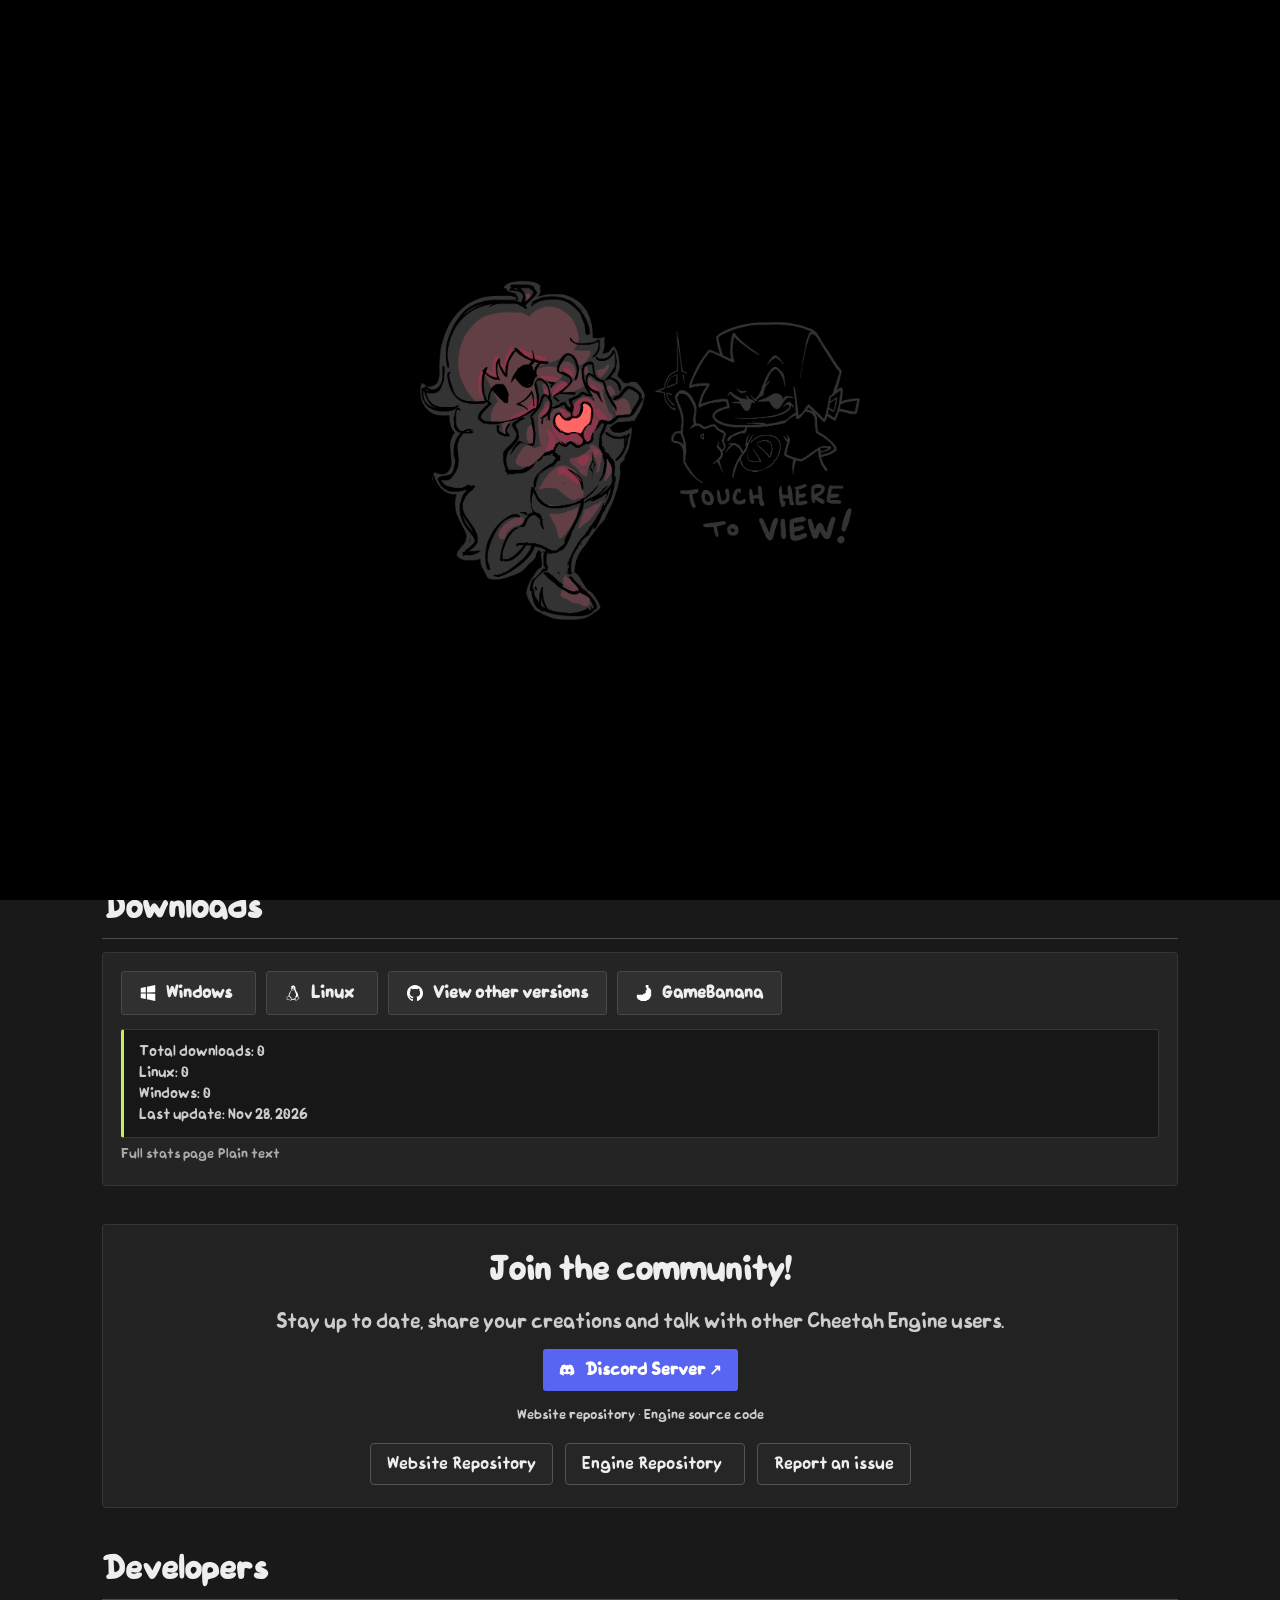
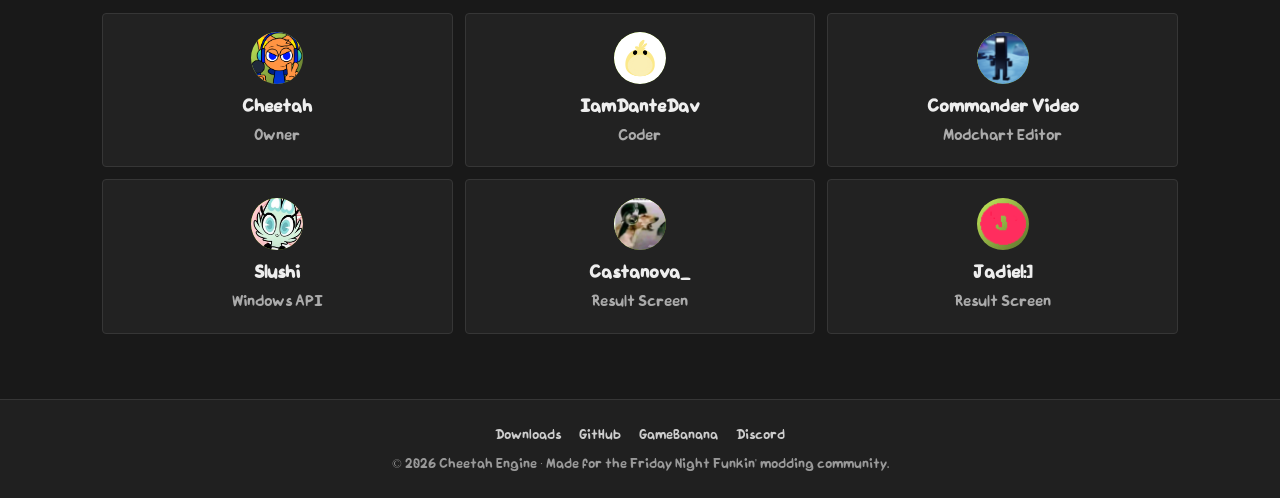
<file: index.html>
<!DOCTYPE html>
<html lang="en">
<head>
<meta charset="UTF-8">
<meta name="viewport" content="width=device-width, initial-scale=1">
<meta name="theme-color" content="#171717">
<meta name="description" content="Cheetah Engine is a Friday Night Funkin' engine built for modding, customization and creators.">
<title>Cheetah Engine</title>
<link rel="icon" type="image/png" href="assets/favicon.png">
<link rel="apple-touch-icon" href="assets/apple-touch-icon.png">
<link rel="preconnect" href="https://api.github.com">
<script type="application/ld+json">
{
  "@context": "https://schema.org",
  "@type": "SoftwareApplication",
  "name": "Cheetah Engine",
  "applicationCategory": "GameApplication",
  "operatingSystem": "Windows, Linux",
  "url": "https://iamdantedev.github.io/CheetahEngine-Website/",
  "description": "A Friday Night Funkin' engine built for modding, customization and creators.",
  "softwareVersion": "27-nov-2026",
  "downloadUrl": [
    "https://github.com/Cheetahbrawl291/FNFCheetahEngine/releases/download/27-nov-2026/CheetahEngine-Windows.zip",
    "https://github.com/Cheetahbrawl291/FNFCheetahEngine/releases/download/27-nov-2026/CheetahEngine-Linux.zip"
  ]
}
</script>
<style>
@font-face{font-family:'PhantomMuff';src:url('fonts/PhantomMuff 1.5-Regular.ttf') format('truetype');font-display:swap}
:root{--bg:#191919;--surface:#222;--surface2:#292929;--text:#eee;--muted:#aaa;--accent:#c6ee5b;--border:#363636}
*{box-sizing:border-box}
img{user-select:none;-webkit-user-select:none;-webkit-user-drag:none;-webkit-touch-callout:none;pointer-events:none}
html{scroll-behavior:smooth}
body{margin:0;background:var(--bg);color:var(--text);font:18px/1.6 'PhantomMuff',Arial,sans-serif}
.corner-bf{position:fixed;left:0;bottom:0;width:min(240px,28vw);height:auto;z-index:2;pointer-events:none;transition:opacity .25s ease,visibility 0s linear .25s}
.corner-bf.is-hidden{opacity:0;visibility:hidden}
a{color:var(--accent);text-decoration:none}a:hover{text-decoration:underline}
header{background:#202020;border-bottom:1px solid var(--border);position:sticky;top:0;z-index:10}
nav{max-width:1120px;margin:auto;min-height:64px;padding:10px 22px;display:flex;align-items:center;justify-content:space-between;gap:20px}
.logo{display:flex;align-items:center;gap:10px;color:#fff;font-weight:800;font-size:19px;letter-spacing:.5px}
.logo-icon{height:36px;width:auto;object-fit:contain}
.navlinks{display:flex;gap:25px;align-items:center}.navlinks a{color:#ddd;font-size:14px}
main{max-width:1120px;margin:0 auto;padding:28px 22px 65px}
.hero{text-align:center;padding:30px 0 22px}
.hero-art{width:min(420px,100%);margin:0 auto 16px;position:relative}
.hero-logo{width:100%;height:auto;display:block;filter:drop-shadow(3px 4px 0 #111);animation:logoBeat .6667s ease-in-out infinite}
@keyframes logoBeat{0%,100%{transform:scale(1)}15%{transform:scale(1.12)}30%{transform:scale(1)}}
@media(prefers-reduced-motion:reduce){.hero-logo,.avatar{animation:none}}
.features{display:grid;grid-template-columns:repeat(4,1fr);gap:12px}
.feature{background:var(--surface);border:1px solid var(--border);padding:20px 16px;border-radius:4px;text-align:center}
.feature strong{display:block;font-size:18px;color:var(--accent);margin-bottom:8px}
.feature p{margin:0;color:#ccc;font-size:15px}
.hero p{max-width:700px;margin:0 auto;color:#ddd;font-size:19px}
.quicklinks{display:flex;justify-content:center;gap:12px;flex-wrap:wrap;margin-top:18px}
.pill{display:inline-block;padding:8px 16px;border:1px solid #555;border-radius:4px;color:#eee;background:#262626;font-size:15px}
.pill:hover{border-color:var(--accent);text-decoration:none}
h2{font-size:29px;margin:0 0 13px;padding-bottom:7px;border-bottom:1px solid #4a4a4a}
h3{font-size:20px;margin:0 0 8px}
section{margin-top:38px}
.button{display:inline-block;padding:9px 16px;border-radius:3px;background:var(--accent);color:#171717;font-weight:700;font-size:15px}
.button:hover{filter:brightness(1.08);text-decoration:none}
.button--discord{background:#5865F2;color:#fff}
.btn-icon{width:16px;height:16px;vertical-align:-3px;margin-right:6px}
.experimental{background:#242424;border:1px solid var(--border);padding:18px;border-radius:4px}
.os-links{display:flex;gap:10px;flex-wrap:wrap}
.os-links a{background:#303030;border:1px solid #484848;border-radius:3px;padding:9px 18px;color:#eee;font-weight:700;font-size:15px}
.os-links a:hover{border-color:var(--accent);text-decoration:none}
.os-icon{width:16px;height:16px;vertical-align:-3px;margin-right:6px;filter:brightness(0) invert(1)}
.dl-count{font-size:12px;font-weight:400;color:var(--muted);margin-left:5px}
.star-count{font-size:11px;font-weight:400;color:var(--accent);margin-left:6px}
.release-meta{font-size:13px;color:var(--muted);margin-top:12px}
.api-string{background:#171717;border:1px solid var(--border);border-left:3px solid var(--accent);border-radius:3px;padding:12px 15px;margin-top:14px;font-size:13px;color:#ccc;white-space:pre-wrap;word-break:break-word}
.api-string b{color:var(--accent);font-weight:400}
.stats-link{display:inline-block;margin-top:6px;font-size:12px;color:var(--muted)}
#statsOutput{display:none}
html.stats-mode body>*:not(#statsOutput){display:none!important}
html.stats-mode #statsOutput{display:block;min-height:100vh;margin:0;padding:24px;background:var(--bg);color:var(--text);font:16px/1.6 monospace;white-space:pre-wrap}
.reveal{opacity:0;transform:translateY(16px);transition:opacity .55s ease,transform .55s ease}
.reveal.in{opacity:1;transform:none}
@media(prefers-reduced-motion:reduce){.reveal{opacity:1;transform:none;transition:none}}
.community{text-align:center;padding:22px;background:#222;border:1px solid var(--border);border-radius:4px}
.community p{margin:0 0 13px;color:#ccc}
.donors{display:grid;grid-template-columns:repeat(3,1fr);gap:12px}
.donor{background:var(--surface);border:1px solid var(--border);padding:18px 10px;text-align:center;border-radius:4px}
.avatar{width:52px;height:52px;border-radius:50%;margin:0 auto 10px;background:linear-gradient(135deg,#c6ee5b,#596f2b);display:grid;place-items:center;color:#171717;font-size:20px;font-weight:900;overflow:hidden;animation:logoBeat .6667s ease-in-out infinite}
.avatar img{width:100%;height:100%;object-fit:cover;display:block;border-radius:50%}
.donor strong{display:block;font-size:16px}.donor small{color:var(--muted);font-size:14px}
.donor a{color:var(--text)}.donor a:hover{color:var(--accent)}
footer{border-top:1px solid var(--border);background:#202020;color:#999;padding:25px 22px;text-align:center;font-size:12px}
footer .footlinks{display:flex;justify-content:center;gap:18px;flex-wrap:wrap;margin-bottom:10px}
footer a{color:#ccc}
/* Intro (FNF charselect gate + video) */
.intro{position:fixed;inset:0;z-index:100;background:#000;display:grid;place-items:center}
.intro-gate{position:absolute;inset:0;width:100%;height:100%;border:0;background:none;padding:20px;display:grid;place-items:center;cursor:pointer}
.intro-gate img{max-width:min(440px,80vw);max-height:62vh;object-fit:contain;filter:drop-shadow(4px 6px 0 rgba(0,0,0,.7))}
.intro video{width:100%;height:100%;object-fit:contain;display:none;background:#000}
.intro.playing .intro-gate{display:none}
.intro.playing video{display:block}
.intro-flash{position:fixed;inset:0;z-index:101;background:#fff;opacity:0;pointer-events:none;transition:opacity .45s ease-out}
.intro-flash.on{opacity:1;transition:none}
/* Custom cursors (desktop / mouse only) */
@media (hover:hover) and (pointer:fine){
  html{cursor:url('assets/Cursor/cursor-default.png') 0 0,auto}
  *{scrollbar-color:#c6ee5b #191919;scrollbar-width:thin}
  ::-webkit-scrollbar{width:14px;height:14px}
  ::-webkit-scrollbar-track{background:#191919}
  ::-webkit-scrollbar-thumb{background:#c6ee5b;border:3px solid #191919;border-radius:8px}
  p,small{cursor:url('assets/Cursor/cursor-text-sm.png') 10 16,text}
  a,button{cursor:url('assets/Cursor/cursor-pointer.png') 10 2,pointer}
  html.over-scrollbar,html.over-scrollbar *{cursor:url('assets/Cursor/cursor-scroll-sm.png') 16 16,pointer!important}
}
@media(max-width:760px){.donors{grid-template-columns:repeat(2,1fr)}.features{grid-template-columns:repeat(2,1fr)}}
@media(max-width:520px){nav{align-items:flex-start;flex-direction:column}.navlinks{gap:16px;flex-wrap:wrap}.donors{grid-template-columns:repeat(2,1fr)}.features{grid-template-columns:1fr}main{padding-inline:14px}}
</style>
</head>
<body>
<script>
(function () {
  var m = location.search.match(/[?&](?:stats|api)=([^&#]*)/);
  if (!m) return;
  var key = decodeURIComponent(m[1]).toLowerCase();
  if (!/^(total|windows|linux|updated|all)$/.test(key)) key = 'all';
  var root = document.documentElement;
  root.setAttribute('data-stats', key);
  if (root.classList) root.classList.add('stats-mode');
  else root.className += ' stats-mode';
})();
</script>
<div id="statsOutput" aria-live="polite">Loading...</div>
<img class="corner-bf" src="assets/BFdj.gif" alt="" aria-hidden="true">
<div class="intro" id="intro" aria-label="Intro">
  <button class="intro-gate" id="introGate" type="button" aria-label="Touch here to view the intro">
    <img src="assets/TouchHereToView!.png" alt="Touch here to view">
  </button>
  <video id="introVideo" src="assets/introSelect.mp4" playsinline preload="none"></video>
</div>
<div class="intro-flash" id="introFlash" aria-hidden="true"></div>
<audio id="siteMusic" src="assets/stayFunky.ogg" loop preload="auto"></audio>
<header>
<nav>
<a class="logo" href="#top"><img class="logo-icon" src="assets/icon.png" alt=""><span>CHEETAH ENGINE</span></a>
<div class="navlinks"><a href="#downloads">Downloads</a></div>
</nav>
</header>
<main id="top">
<div class="hero">
  <div class="hero-art">
    <img class="hero-logo" src="assets/engine-logo.png" alt="Cheetah Engine logo">
  </div>
  <p>Cheetah Engine is a Friday Night Funkin' engine focused on modding, customization and giving creators the tools to bring their ideas to life.</p>
  <div class="quicklinks">
    <a class="pill" href="#downloads">Downloads</a><a class="pill" href="#community">Discord Server</a>
  </div>
</div>

<section id="features">
<h2>Features</h2>
<div class="features">
<div class="feature"><strong>Modding</strong><p>An engine built from the ground up for Friday Night Funkin' mods.</p></div>
<div class="feature"><strong>Customization</strong><p>Shape the engine around your project.</p></div>
<div class="feature"><strong>Charting</strong><p>Tools that help bring your ideas to life.</p></div>
<div class="feature"><strong>Cross-platform</strong><p>Windows and Linux builds available.</p></div>
</div>
</section>

<section id="downloads">
<h2>Downloads</h2>
<div class="experimental">
<!-- DOWNLOADS:START -->
<div class="os-links"><a data-download="CheetahEngine-Windows.zip" href="https://github.com/Cheetahbrawl291/FNFCheetahEngine/releases/download/27-nov-2026/CheetahEngine-Windows.zip"><img class="os-icon" src="assets/Windows.svg" alt=""> Windows<span class="dl-count" data-asset="CheetahEngine-Windows.zip"></span></a><a data-download="CheetahEngine-Linux.zip" href="https://github.com/Cheetahbrawl291/FNFCheetahEngine/releases/download/27-nov-2026/CheetahEngine-Linux.zip"><img class="os-icon" src="assets/Linux.svg" alt=""> Linux<span class="dl-count" data-asset="CheetahEngine-Linux.zip"></span></a><a href="https://github.com/Cheetahbrawl291/FNFCheetahEngine/releases" target="_blank" rel="noopener"><img class="os-icon" src="assets/github.svg" alt=""> View other versions</a><a href="https://gamebanana.com/wips/104076" target="_blank" rel="noopener"><img class="os-icon" src="assets/gamebanana.svg" alt=""> GameBanana</a></div>
<!-- DOWNLOADS:END -->
<div class="release-meta" id="releaseMeta"></div>
<div class="api-string" id="apiString" aria-live="polite"><!-- STATS:START -->Total downloads: 0
Linux: 0
Windows: 0
Last update: Nov 28, 2026<!-- STATS:END --></div>
<a class="stats-link" href="stats/">Full stats page</a> <a class="stats-link" href="stats.txt">Plain text</a>
</div>
</section>

<section id="community">
<div class="community">
<h2 style="border:0;margin-bottom:7px">Join the community!</h2>
<p>Stay up to date, share your creations and talk with other Cheetah Engine users.</p>
<a class="button button--discord" href="https://discord.gg/ma6dKBHPRp" target="_blank" rel="noopener"><img class="btn-icon" src="assets/discord.svg" alt=""> Discord Server ↗</a>
<p style="font-size:12px;margin:14px 0 0">Website repository · Engine source code</p>
<div class="quicklinks"><a class="pill" href="https://github.com/IamDanteDev/CheetahEngine-Website" target="_blank" rel="noopener">Website Repository</a><a class="pill" href="https://github.com/Cheetahbrawl291/FNFCheetahEngine" target="_blank" rel="noopener">Engine Repository<span class="star-count" data-repo="Cheetahbrawl291/FNFCheetahEngine"></span></a><a class="pill" href="https://github.com/Cheetahbrawl291/FNFCheetahEngine/issues" target="_blank" rel="noopener">Report an issue</a></div>
</div>
</section>

<section id="developers">
<h2>Developers</h2>
<div class="donors">
  <div class="donor"><div class="avatar"><img src="assets/avatars/cheetah.png" alt=""></div><strong><a href="https://www.youtube.com/@CheetahTheGamer" target="_blank" rel="noopener">Cheetah</a></strong><small>Owner</small></div>
  <div class="donor"><div class="avatar"><img src="assets/avatars/iamdantedev.png" alt=""></div><strong><a href="https://www.youtube.com/@IamDanteDev" target="_blank" rel="noopener">IamDanteDav</a></strong><small>Coder</small></div>
  <div class="donor"><div class="avatar"><img src="assets/avatars/commandervideo.png" alt=""></div><strong><a href="https://gamebanana.com/members/1787065" target="_blank" rel="noopener">Commander Video</a></strong><small>Modchart Editor</small></div>
  <div class="donor"><div class="avatar"><img src="assets/avatars/slushi.png" alt=""></div><strong><a href="https://github.com/Slushi-Github" target="_blank" rel="noopener">Slushi</a></strong><small>Windows API</small></div>
  <div class="donor"><div class="avatar"><img src="assets/avatars/castanova.png" alt=""></div><strong><a href="https://gamebanana.com/members/1890908" target="_blank" rel="noopener">Castanova_</a></strong><small>Result Screen</small></div>
  <div class="donor"><div class="avatar"><img src="assets/avatars/jadiel.png" alt=""></div><strong><a href="https://gamebanana.com/members/1842826" target="_blank" rel="noopener">Jadiel:]</a></strong><small>Result Screen</small></div>
</div>
</section>
</main>
<footer>
<div class="footlinks"><a href="#downloads">Downloads</a><a href="https://github.com/Cheetahbrawl291/FNFCheetahEngine" target="_blank" rel="noopener">GitHub</a><a href="https://gamebanana.com/wips/104076" target="_blank" rel="noopener">GameBanana</a><a href="https://discord.gg/ma6dKBHPRp" target="_blank" rel="noopener">Discord</a></div>
<div>© <span id="year">2026</span> Cheetah Engine · Made for the Friday Night Funkin' modding community.</div>
</footer>
<script>
(function () {
  var root = document.documentElement;
  var fine = window.matchMedia('(hover:hover) and (pointer:fine)');
  function updateScrollCursor(e) {
    if (!fine.matches) { root.classList.remove('over-scrollbar'); return; }
    var bar = window.innerWidth - root.clientWidth;
    root.classList.toggle('over-scrollbar', bar > 0 && e.clientX >= window.innerWidth - bar);
  }
  document.addEventListener('mousemove', updateScrollCursor);
  window.addEventListener('resize', function () { root.classList.remove('over-scrollbar'); });
})();
document.querySelectorAll('img').forEach(function (img) { img.draggable = false; });
document.addEventListener('dragstart', function (e) { e.preventDefault(); });
document.addEventListener('selectstart', function (e) {
  if (e.target.tagName === 'IMG') e.preventDefault();
});
(function () {
  var nodes = document.querySelectorAll('.dl-count');
  var downloadLinks = document.querySelectorAll('.os-links a[data-download]');
  var meta = document.getElementById('releaseMeta');
  var apiString = document.getElementById('apiString');
  var root = document.documentElement;
  if (!nodes.length || !window.fetch) return;
  var cacheKey = 'cheetah-release-info-v5';
  function sizeLabel(bytes) { return (bytes / 1048576).toFixed(0) + ' MB'; }
  function dateLabel(iso) {
    var date = new Date(iso);
    return isNaN(date.getTime()) ? '' : date.toLocaleDateString('en-US', { month: 'short', day: 'numeric', year: 'numeric' });
  }
  function releaseAssetUrl(value) {
    var prefix = 'https://github.com/Cheetahbrawl291/FNFCheetahEngine/releases/download/';
    if (typeof value !== 'string' || value.indexOf(prefix) !== 0) return null;
    return /\.zip$/.test(value) ? value : null;
  }
  function assetCount(info, name) {
    return typeof info.counts[name] === 'number' ? info.counts[name] : 0;
  }
  function statsValue(info, key) {
    var entries = Object.keys(info.counts).sort();
    var total = entries.reduce(function (sum, name) { return sum + assetCount(info, name); }, 0);
    if (key === 'total') return String(total);
    if (key === 'windows') return String(assetCount(info, 'CheetahEngine-Windows.zip'));
    if (key === 'linux') return String(assetCount(info, 'CheetahEngine-Linux.zip'));
    if (key === 'updated') return info.date ? dateLabel(info.date) : '';
    var lines = ['Total downloads: ' + total.toLocaleString()];
    entries.forEach(function (name) {
      var os = name.replace(/^CheetahEngine-/, '').replace(/\.zip$/i, '');
      lines.push(os + ': ' + assetCount(info, name).toLocaleString());
    });
    if (info.date && dateLabel(info.date)) lines.push('Last update: ' + dateLabel(info.date));
    return lines.join('\n');
  }
  function render(info) {
    downloadLinks.forEach(function (a) {
      var url = info.urls[a.getAttribute('data-download')];
      if (url) a.setAttribute('href', url);
    });
    nodes.forEach(function (n) {
      var name = n.getAttribute('data-asset');
      var value = info.counts[name];
      if (typeof value !== 'number') return;
      var size = info.sizes[name];
      n.textContent = value.toLocaleString() + ' downloads' + (typeof size === 'number' ? ' · ' + sizeLabel(size) : '');
    });
    var updated = info.date ? dateLabel(info.date) : '';
    if (meta && updated) {
      meta.textContent = (info.tag ? info.tag + ' · ' : '') + 'Updated ' + updated;
    }
    if (apiString) apiString.textContent = statsValue(info, 'all');
    var statsEl = document.getElementById('statsOutput');
    if (statsEl && root.hasAttribute('data-stats')) {
      statsEl.textContent = statsValue(info, root.getAttribute('data-stats'));
    }
  }
  try {
    var cached = JSON.parse(localStorage.getItem(cacheKey) || 'null');
    if (cached && Date.now() - cached.time < 600000) { render(cached.info); return; }
  } catch (e) {}
  fetch('https://api.github.com/repos/Cheetahbrawl291/FNFCheetahEngine/releases/latest')
    .then(function (r) { if (!r.ok) throw new Error('release api'); return r.json(); })
    .then(function (data) {
      var info = { counts: {}, sizes: {}, urls: {}, date: data.published_at, tag: data.tag_name };
      (data.assets || []).forEach(function (a) {
        info.counts[a.name] = a.download_count;
        info.sizes[a.name] = a.size;
        var url = releaseAssetUrl(a.browser_download_url);
        if (url) info.urls[a.name] = url;
      });
      render(info);
      try { localStorage.setItem(cacheKey, JSON.stringify({ time: Date.now(), info: info })); } catch (e) {}
    })
    .catch(function () {
      var statsEl = document.getElementById('statsOutput');
      if (statsEl && root.hasAttribute('data-stats') && statsEl.textContent === 'Loading...') {
        statsEl.textContent = 'Unavailable';
      }
    });
})();
(function () {
  var year = document.getElementById('year');
  if (year) year.textContent = new Date().getFullYear();

  var stars = document.querySelectorAll('.star-count');
  if (!stars.length || !window.fetch) return;
  var cacheKey = 'cheetah-stars-v1';
  function render(counts) {
    stars.forEach(function (n) {
      var value = counts[n.getAttribute('data-repo')];
      if (typeof value === 'number') n.textContent = ' ★ ' + value.toLocaleString();
    });
  }
  try {
    var cached = JSON.parse(localStorage.getItem(cacheKey) || 'null');
    if (cached && Date.now() - cached.time < 600000) { render(cached.counts); return; }
  } catch (e) {}
  fetch('https://api.github.com/repos/Cheetahbrawl291/FNFCheetahEngine')
    .then(function (r) { if (!r.ok) throw new Error('repo api'); return r.json(); })
    .then(function (data) {
      var counts = { 'Cheetahbrawl291/FNFCheetahEngine': data.stargazers_count };
      render(counts);
      try { localStorage.setItem(cacheKey, JSON.stringify({ time: Date.now(), counts: counts })); } catch (e) {}
    })
    .catch(function () {});
})();
(function () {
  if (!('IntersectionObserver' in window)) return;
  if (window.matchMedia('(prefers-reduced-motion:reduce)').matches) return;
  var observer = new IntersectionObserver(function (entries) {
    entries.forEach(function (entry) {
      if (!entry.isIntersecting) return;
      entry.target.classList.add('in');
      observer.unobserve(entry.target);
    });
  }, { threshold: 0.12 });
  document.querySelectorAll('main > section').forEach(function (el) {
    el.classList.add('reveal');
    observer.observe(el);
  });
})();
(function () {
  var intro = document.getElementById('intro');
  var gate = document.getElementById('introGate');
  var video = document.getElementById('introVideo');
  var flash = document.getElementById('introFlash');
  var music = document.getElementById('siteMusic');
  var started = false;
  var finished = false;
  var musicStarted = false;

  function setMediaMetadata() {
    if (!('mediaSession' in navigator) || !window.MediaMetadata) return;
    navigator.mediaSession.metadata = new MediaMetadata({
      title: 'stay funky',
      artist: 'Kawai Sprite feat. Lotus Juice',
      artwork: [{ src: 'assets/stayFunky.png', sizes: '262x262', type: 'image/png' }]
    });
  }

  function startMusic() {
    if (musicStarted) return;
    musicStarted = true;
    setMediaMetadata();
    music.volume = 0;
    var playMusic = music.play();
    if (playMusic && playMusic.catch) playMusic.catch(function () { musicStarted = false; });
    if ('mediaSession' in navigator) navigator.mediaSession.playbackState = 'playing';
    var step = 0;
    var timer = setInterval(function () {
      step += 1;
      music.volume = 0.25 * (step / 20);
      if (step >= 20) clearInterval(timer);
    }, 25);
  }

  function flashOut() {
    if (finished) return;
    finished = true;
    flash.classList.add('on');
    intro.remove();
    startMusic();
    window.setTimeout(function () {
      flash.classList.remove('on');
      window.setTimeout(function () { flash.remove(); }, 470);
    }, 140);
  }

  function preloadIntro() {
    video.preload = 'auto';
    video.load();
    gate.removeEventListener('mouseenter', preloadIntro);
    gate.removeEventListener('focus', preloadIntro);
    gate.removeEventListener('touchstart', preloadIntro);
  }
  gate.addEventListener('mouseenter', preloadIntro);
  gate.addEventListener('focus', preloadIntro);
  gate.addEventListener('touchstart', preloadIntro);

  gate.addEventListener('click', function () {
    if (started) return;
    started = true;
    intro.classList.add('playing');
    video.volume = 0.45;
    video.muted = false;
    var play = video.play();
    if (play && play.catch) play.catch(function () {
      video.muted = true;
      var retry = video.play();
      if (retry && retry.catch) retry.catch(flashOut);
    });
  });

  video.addEventListener('ended', flashOut);
  video.addEventListener('error', flashOut);
})();
(function () {
  var bf = document.querySelector('.corner-bf');
  if (!bf) return;

  var hidden = null;
  var queued = false;

  function intersects(r, t) {
    return t.right > r.left && t.left < r.right && t.bottom > r.top && t.top < r.bottom;
  }

  function isVisible(el) {
    for (var p = el; p && p !== document.documentElement; p = p.parentElement) {
      var style = window.getComputedStyle(p);
      if (style.display === 'none' || style.visibility === 'hidden' || parseFloat(style.opacity) === 0)
        return false;
    }
    return true;
  }

  function overlapsContent() {
    var box = bf.getBoundingClientRect();
    if (!box.width || !box.height) return false;

    var walker = document.createTreeWalker(document.body, NodeFilter.SHOW_TEXT, {
      acceptNode: function (node) {
        if (!node.nodeValue || !node.nodeValue.trim()) return NodeFilter.FILTER_REJECT;
        var parent = node.parentElement;
        if (!parent || parent.closest('.corner-bf, .intro, .intro-flash') || !isVisible(parent))
          return NodeFilter.FILTER_REJECT;
        return NodeFilter.FILTER_ACCEPT;
      }
    });
    var node;
    while ((node = walker.nextNode())) {
      var range = document.createRange();
      range.selectNodeContents(node);
      var rects = range.getClientRects();
      for (var i = 0; i < rects.length; i++)
        if (intersects(box, rects[i])) return true;
    }

    var controls = document.querySelectorAll('a,button,input,select,textarea');
    for (var j = 0; j < controls.length; j++) {
      var el = controls[j];
      if (el.closest('.corner-bf, .intro') || !isVisible(el)) continue;
      if (intersects(box, el.getBoundingClientRect())) return true;
    }
    return false;
  }

  function apply() {
    queued = false;
    var tooSmall = window.innerWidth < 520 || window.innerHeight < 420;
    var next = tooSmall || overlapsContent();
    if (next === hidden) return;
    hidden = next;
    bf.classList.toggle('is-hidden', next);
  }

  function schedule() {
    if (queued) return;
    queued = true;
    window.requestAnimationFrame(apply);
  }

  window.addEventListener('scroll', schedule, { passive: true });
  window.addEventListener('resize', schedule);
  window.addEventListener('load', schedule);
  if (document.fonts && document.fonts.ready) document.fonts.ready.then(schedule);
  if ('ResizeObserver' in window) new ResizeObserver(schedule).observe(document.body);
  if ('MutationObserver' in window) {
    new MutationObserver(schedule).observe(document.body, {
      childList: true, subtree: true, characterData: true,
      attributes: true, attributeFilter: ['class', 'style']
    });
  }
  schedule();
})();
</script>
</body>
</html>
</file>
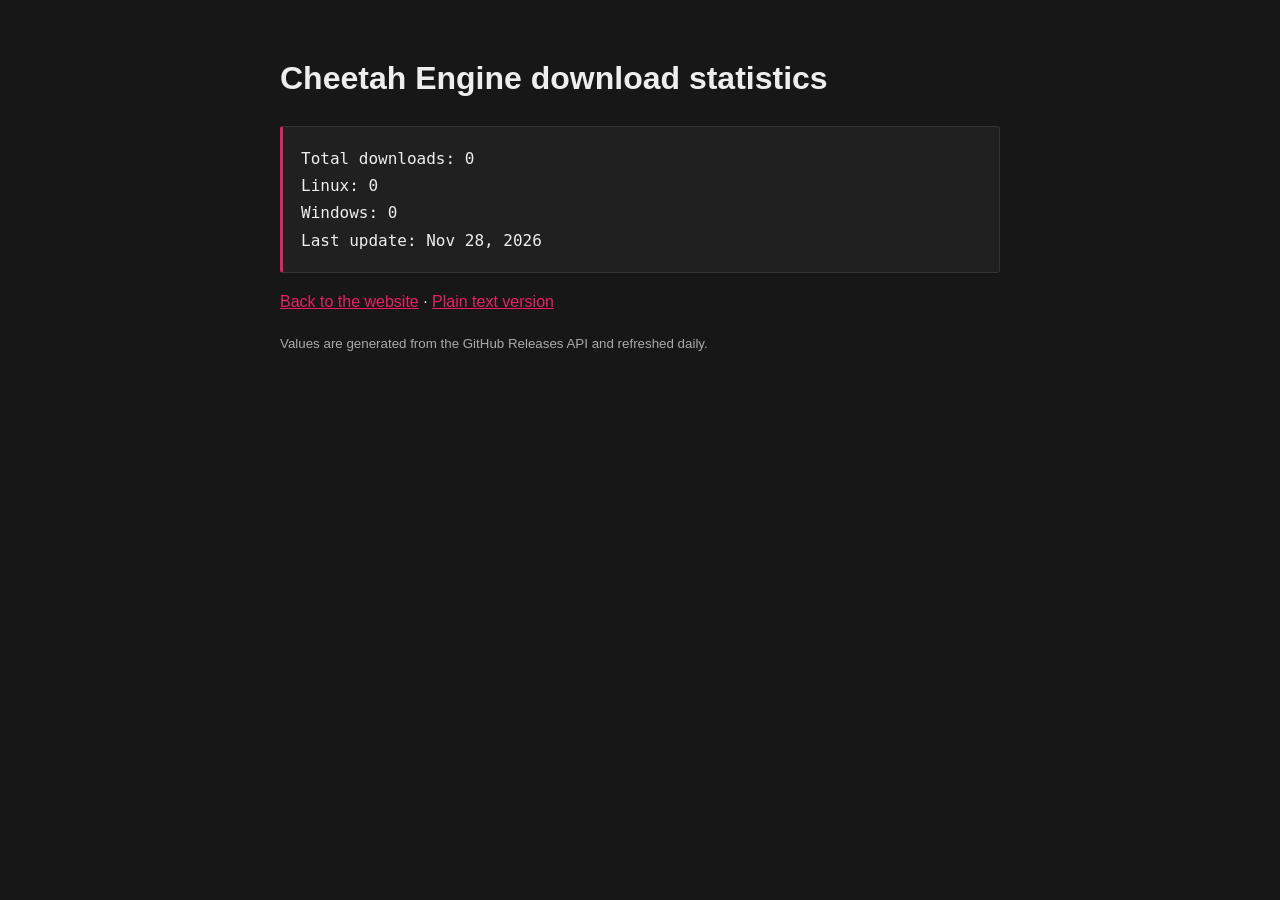
<file: stats/index.html>
<!DOCTYPE html>
<html lang="en">
<head>
<meta charset="UTF-8">
<meta name="viewport" content="width=device-width, initial-scale=1">
<meta name="description" content="Total downloads, downloads per operating system and last release date for Cheetah Engine.">
<title>Cheetah Engine download statistics</title>
<link rel="canonical" href="https://iamdantedev.github.io/CheetahEngine-Website/stats/">
<style>
body{margin:0;padding:32px;background:#171717;color:#eee;font:16px/1.6 Arial,sans-serif}
main{max-width:720px;margin:auto}
pre{background:#202020;border:1px solid #333;border-left:3px solid #e91e63;border-radius:3px;padding:18px;font:16px/1.7 monospace;white-space:pre-wrap}
a{color:#e91e63}
small{color:#aaa}
</style>
</head>
<body>
<main>
<h1>Cheetah Engine download statistics</h1>
<pre><!-- STATS:START -->Total downloads: 0
Linux: 0
Windows: 0
Last update: Nov 28, 2026<!-- STATS:END --></pre>
<p><a href="../">Back to the website</a> · <a href="../stats.txt">Plain text version</a></p>
<small>Values are generated from the GitHub Releases API and refreshed daily.</small>
</main>
</body>
</html>
</file>
